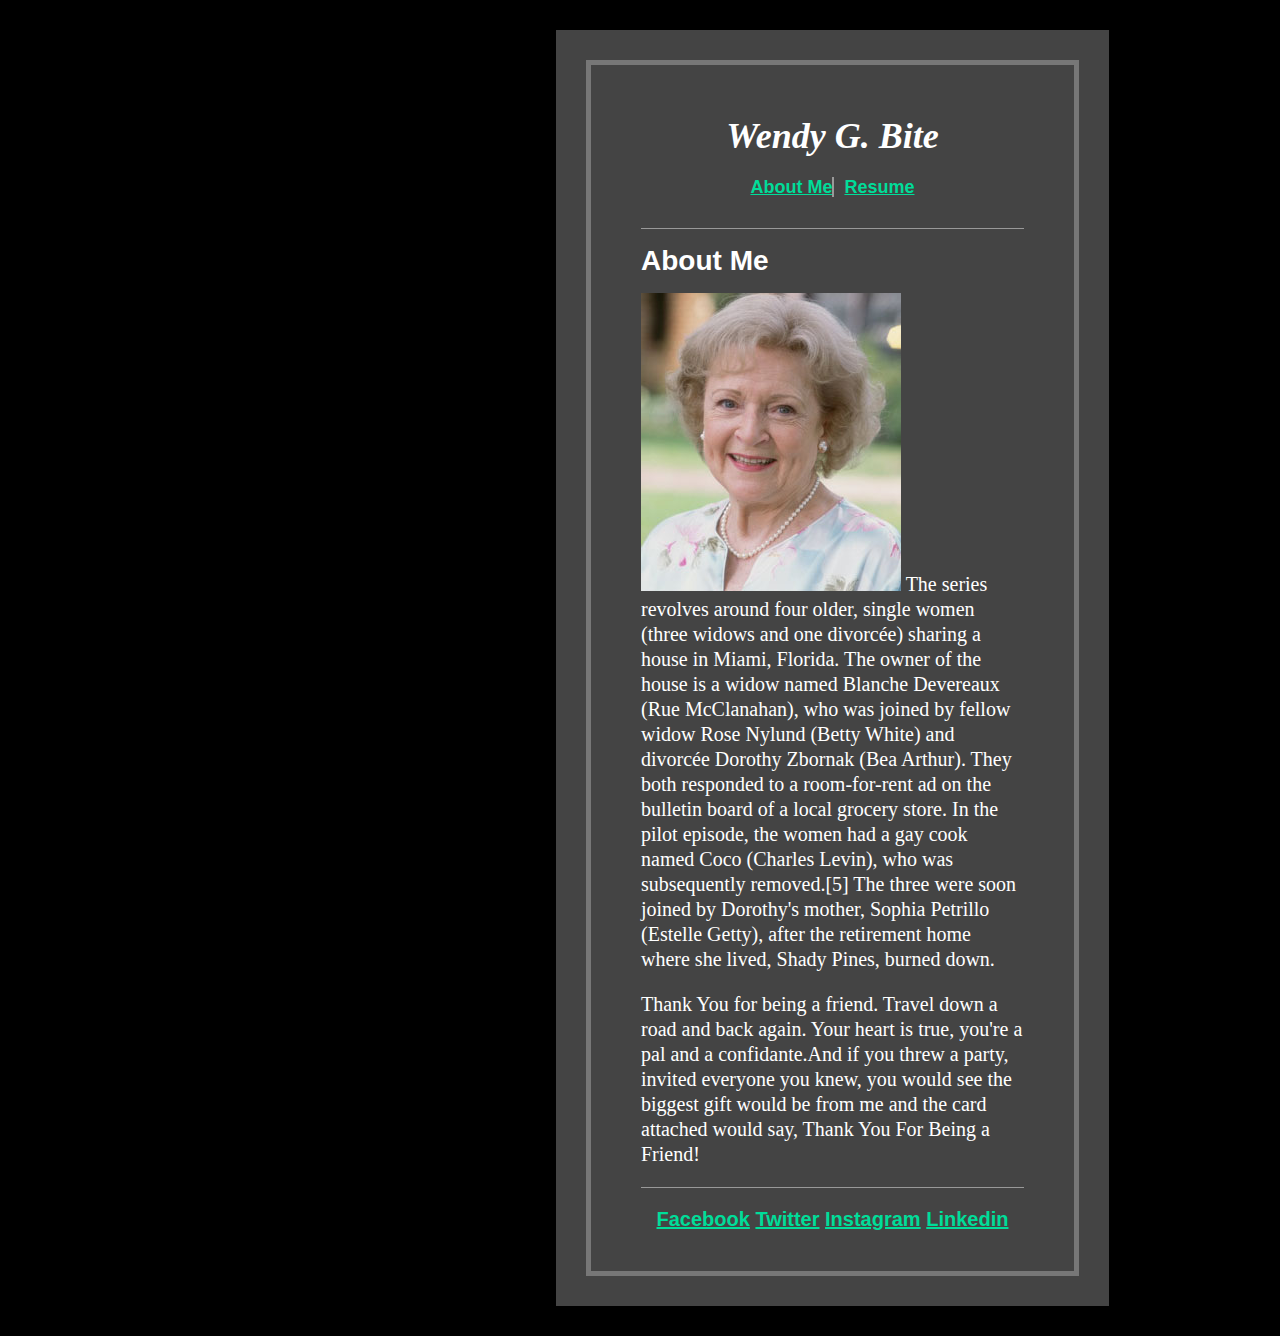
<file: index.html>
<!doctype html>
<!DOCTYPE html>
<html>

</body>
</html>
<head>
<title>Wendy G. Bite Abpout Me</title>
<meta property="og:title" content="Wendy G. Bite" />
<link rel="stylesheet" type="text/css" href="styles/styles.css">
</head>
<body>
<div class="bg">
	<div class="content">
	<div class="title">
	<h1 class="name">
		Wendy G. Bite
	</h1>
		<nav class="links">
			<a class="about" href="index.html">About Me<a class="resume" href="resume.html">Resume</a>
		</nav>
	
</div>
		
			<article class="bod">
				<section class="text">
				<h1 class="aboutme">About Me
				</h1>

				<p class="sum">
				<img src="assets/Betty-White.jpg">
				The series revolves around four older, single women (three widows and one divorcée) sharing a house in Miami, Florida. The owner of the house is a widow named Blanche Devereaux (Rue McClanahan), who was joined by fellow widow Rose Nylund (Betty White) and divorcée Dorothy Zbornak (Bea Arthur). They both responded to a room-for-rent ad on the bulletin board of a local grocery store. In the pilot episode, the women had a gay cook named Coco (Charles Levin), who was subsequently removed.[5] The three were soon joined by Dorothy's mother, Sophia Petrillo (Estelle Getty), after the retirement home where she lived, Shady Pines, burned down.</p>
					
				<p class="sum">
				Thank You for being a friend. Travel down a road and back again. Your heart is true, you're a pal and a confidante.And if you threw a party, invited everyone you knew, you would see the biggest gift would be from me and the card attached would say, Thank You For Being a Friend!
				</p>
				</section>

			</article>
		<footer>
			<nav class="footer">
				
				<a class="first" href="">Facebook</a> <a href="">Twitter</a> <a href="">Instagram</a> <a href="">Linkedin</a>
			
			</nav>
		</footer>
		</div>
</div>
</body>
</html>
</file>
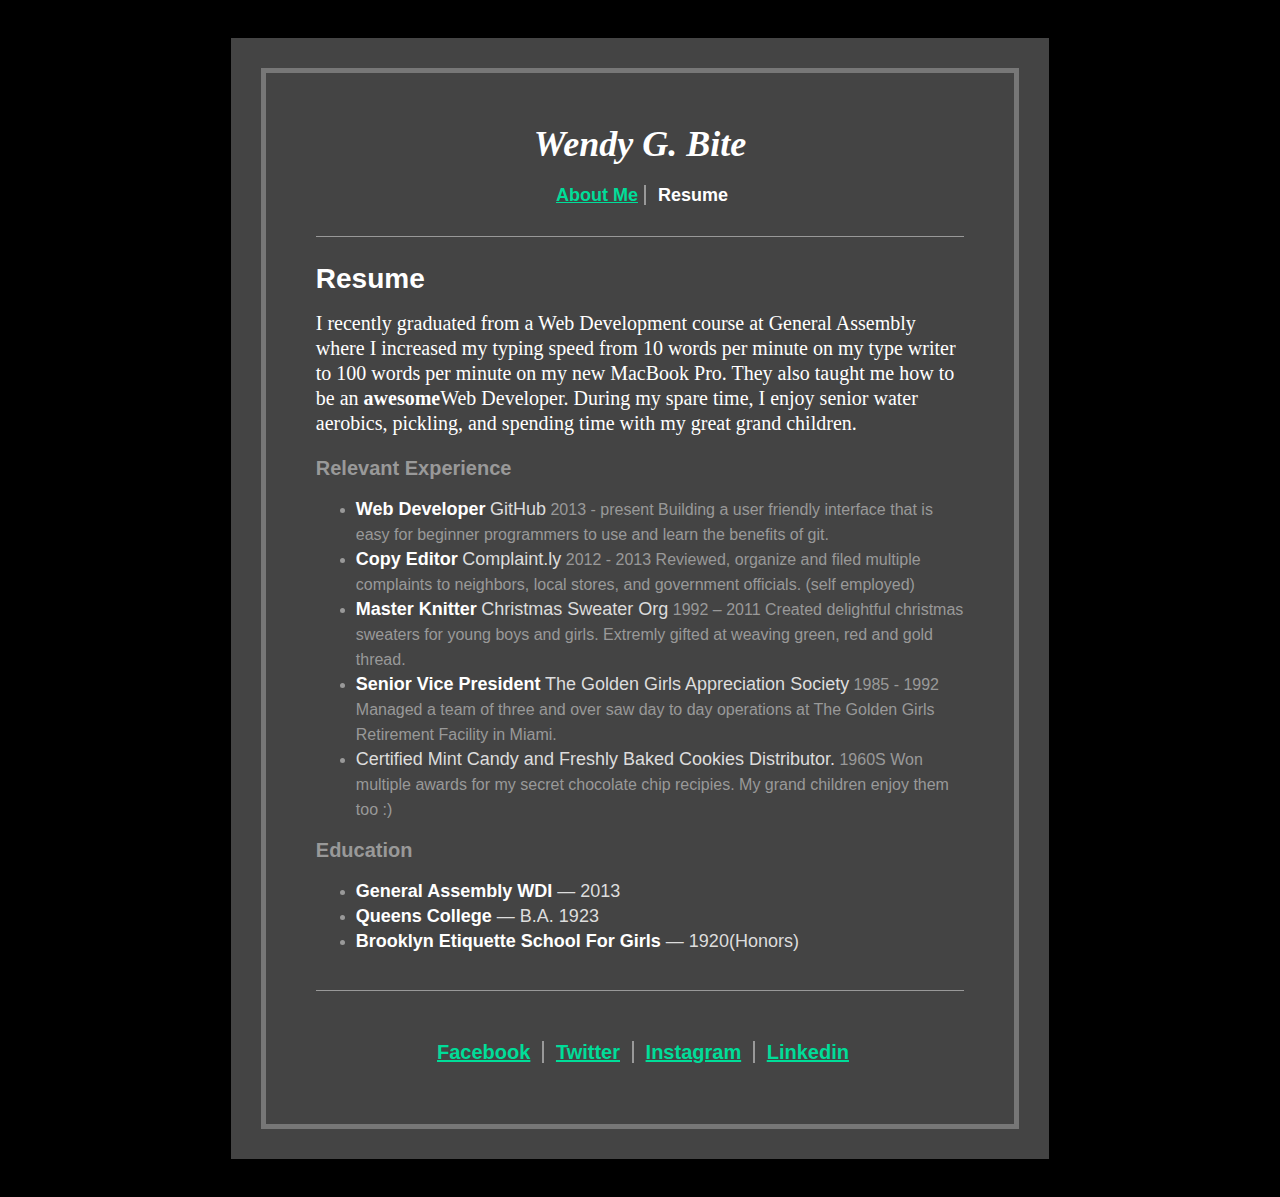
<file: resume.html>
<!doctype html>
<html>
<head>
<title>Wendy G. Bite Abpout Me</title>
<meta property="og:title" content="Wendy G. Bite" />
<link rel="stylesheet" type="text/css" href="styles2/styles.css">
</head>
<body>
<div class="bg">
	<div class="content">
	<div class="title">
	<h1 class="name">
		Wendy G. Bite
	</h1>
		<nav class="links">
			<a class="about" href="index.html">About Me</a><a class="resume" href="resume.html">Resume</a>
		</nav>
	</article>
</div>
		
	<article class="bod">
		<section class="text">
		<h1 class="aboutme">Resume
		</h1>
		<p class="sum">
		I recently graduated from a Web Development course at General Assembly where I increased my typing speed from 10 words per minute on my type writer to 100 words per minute on my new MacBook Pro. They also taught me how to be an <strong>awesome</strong>Web Developer. During my spare time, I enjoy senior water aerobics, pickling, and spending time with my great grand children.</p>
	<article class="jobs">
		<h1 class="relevant">
		Relevant Experience
		</h1>
			<ul class="list">		
				<li><span class="job">Web Developer</span> <span class="desc">GitHub</span> 2013 - present
				Building a user friendly interface that is easy for beginner programmers to use and learn the benefits of git.</li>

				<li><span class="job">Copy Editor</span> <span class="desc">Complaint.ly</span> 2012 - 2013
				Reviewed, organize and filed multiple complaints to neighbors, local stores, and government officials. (self employed)</li>

				<li><span class="job">Master Knitter</span> <span class="desc">Christmas Sweater Org</span> 1992 – 2011
				Created delightful christmas sweaters for young boys and girls. Extremly gifted at weaving green, red and gold thread.
				</li>
				<li><span class="job">Senior Vice President</span> <span class="desc">The Golden Girls Appreciation Society</span> 1985 - 1992
				Managed a team of three and over saw day to day operations at The Golden Girls Retirement Facility in Miami.</li>
								
				<li><span class="desc">Certified Mint Candy and Freshly Baked Cookies Distributor.</span> 1960S
				Won multiple awards for my secret chocolate chip recipies. My grand children enjoy them too :)</li>
			</ul>
	</article>


	<h1 class="relevant">Education</h1>
	<ul class="list">		
			
		<li><span class="job">General Assembly WDI</span><span class="desc"> — 2013</span>
		</li>
		<li><span class="job">Queens College</span><span class="desc"> — B.A. 1923</span></li>
		<li><span class="job">Brooklyn Etiquette School For Girls</span><span class="desc"> — 1920(Honors)</span></li>
	
</section>

			</article>
		
			<article class="footer">
				<p>
				<a class="first" href="#">Facebook</a> <a href="#">Twitter</a> <a href="#">Instagram</a> <a href="#">Linkedin</a>
			</p>
			</artice>
		</div>
</div>
</body>
</html>
</file>
<file: styles/styles.css>
body {
	background: black;
}
.bg {

	background: #444;
	width: 39%;
	margin: 30px 548px 30px 548px;
	padding: 30px 30px 30px 30px;
	align-self: center;

}
.content {

	padding: 40px 50px 40px 50px;
	border: 5px solid #777;


}
.title {
	text-align: center;
	color: #fff;



}
.name {
	font-style: italic;
	font-size: 36px;
	font-family: "Palatino Linotype", "Book Antiqua", Palatino, serif;
	margin: 0;
	padding-top: 10px;

}
.links {
		font-family: Helvetica, Arial, Sans-Serif;
		font-size: 18px;
		font-weight: 700;
		border-bottom: 1px solid #999;
		padding: 20px 0 30px 0;
}
.resume {
	border-left: 2px solid #999;

	padding-left: 10px;
}
.bod {
	color: white;
	line-height: 25px;
	padding: 1px 0 20px 0 auto;
	border-bottom: 1px solid #999;
}
.aboutme {
		font-family: helvetica;
		font-size: 28px;
		font-weight: 700;
		padding: s 0 30px 0;
}
.sum {
		font-size: 20px;

	}
.footer{
	font-family: Helvetica, Arial, Sans-Serif;
	text-align: center;
	padding: 20px 0 0 0;
	font-size: 20px;
	font-weight: bold;
}
a {
	color: #0d9;
}
.image {
	float: right;
	float: top;
	border: 1px solid #999; 
	padding: 5px 5px 0 5px;
	margin: 10px 10px 10px 10px;
}
</file>
<file: styles2/styles.css>
body {
	background: black;
	padding: 30px 0 30px 0;

}
.bg {

	background: #444;
	width: 60%;
	margin: auto;
	min-width: 500px;


	padding: 30px 30px 30px 30px;


}
.content {

	padding: 40px 50px 40px 50px;
	border: 5px solid #777;


}
.title {
	text-align: center;
	color: #fff;



}
.name {
	font-style: italic;
	font-size: 36px;
	font-family: "Palatino Linotype", "Book Antiqua", Palatino, serif;
	margin: 0;
	padding-top: 10px;

}
.links {
		font-family: Helvetica, Arial, Sans-Serif;
		font-size: 18px;
		font-weight: 700;
		border-bottom: 1px solid #999;
		padding: 20px 0 30px 0;
}
.about {
	border-left: none;
	padding-left: 10px;

}
.bod {
	color: white;
	line-height: 25px;
	padding: 10px 0 20px 0;
	border-bottom: 1px solid #999;
}
.aboutme {
		font-family: helvetica;
		font-size: 28px;
		font-weight: 700;
		padding: s 0 30px 0;
}
.sum {
		font-size: 20px;

	}

.footer{
	font-family: Helvetica, Arial, Sans-Serif;
	text-align: center;
	padding: 30px 0 0 0;
	font-size: 20px;
	font-weight: bold;


}
.first {
	border-left:none;

}

a {
	color: #0d9;
	border-left: 2px solid #999;
	padding: 0 6px 0 12px;
}

}
.image {
	float: right;
	float: top;
	border: 1px solid #999; 
	padding: 5px 5px 0 5px;
	margin: 10px 10px 10px 10px;
}

.resume {
	text-decoration: none;
	color: #fff;
}
.relevant {
	font-family: Helvetica, Arial, Sans-Serif;
	font-stretch: capitalize;
	font-weight: bold;
	font-size: 20px;
	color:#999;
}
.list {
	font-family: Helvetica, Arial, Sans-Serif;
	font-size: 16px;
	color: #999;
}
.job {
	color: #fff;
	font-weight: bold;
	font-size: 18px;

}
.desc {
	color: #ddd;
	font-size: 18px;
}
</file>
